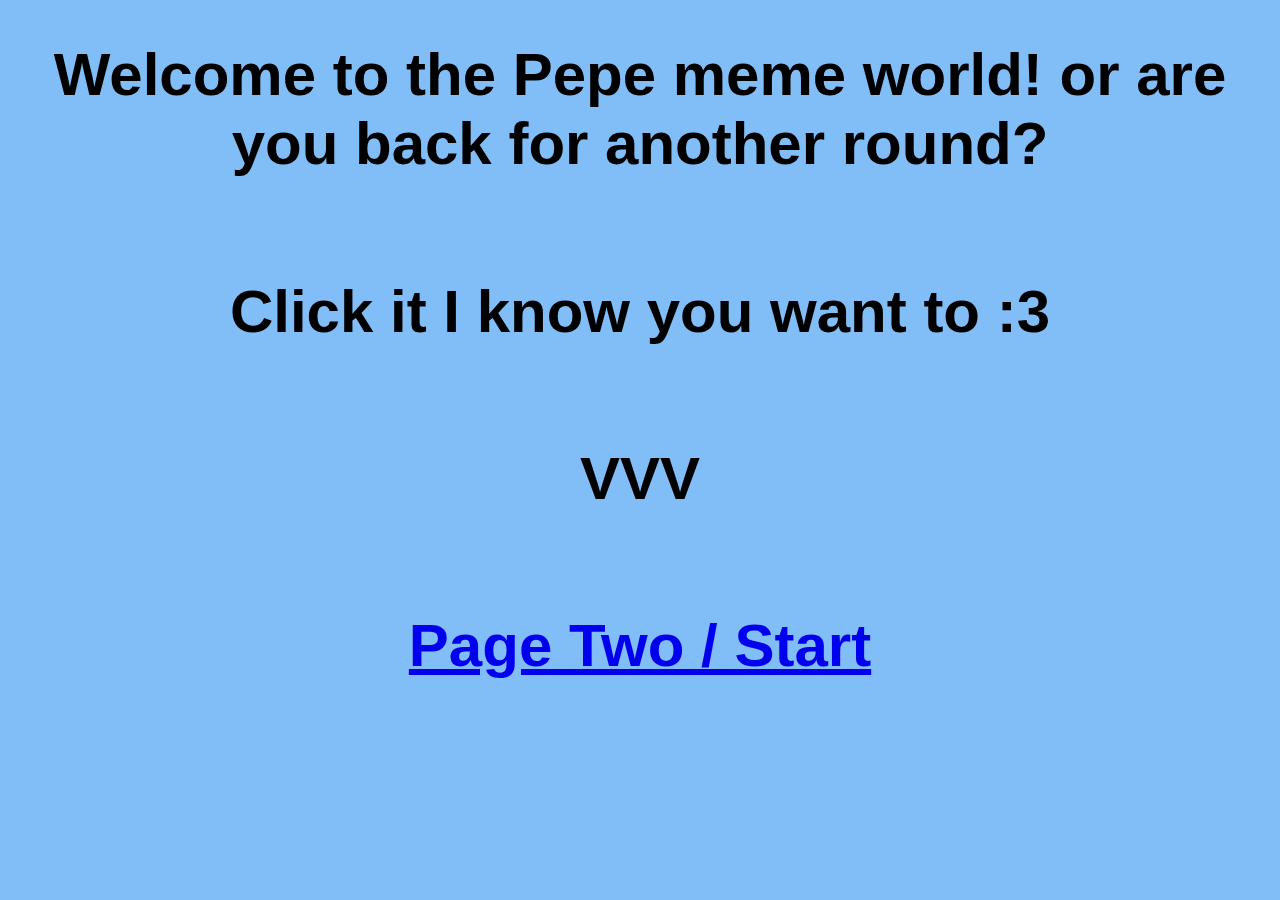
<file: index.html>
<!DOCTYPE html>
<html lang="en">
<head>
    <meta charset="UTF-8">
    <meta http-equiv="X-UA-Compatible" content="IE=edge">
    <meta name="viewport" content="width=device-width, initial-scale=1.0">
    <title>Welcome to the Pepe Meme World</title>
    <link href="css/styles.css" rel="stylesheet" />
</head>
<body>

    <h1>Welcome to the Pepe meme world! or are you back for another round?</h1><br>

    <h1>Click it I know you want to :3</h1><br>

    <h1>VVV</h1><br>

    <a href="pages/Meme1.html"><h1>Page Two / Start</h1></a>

</body>
</html>
</file>
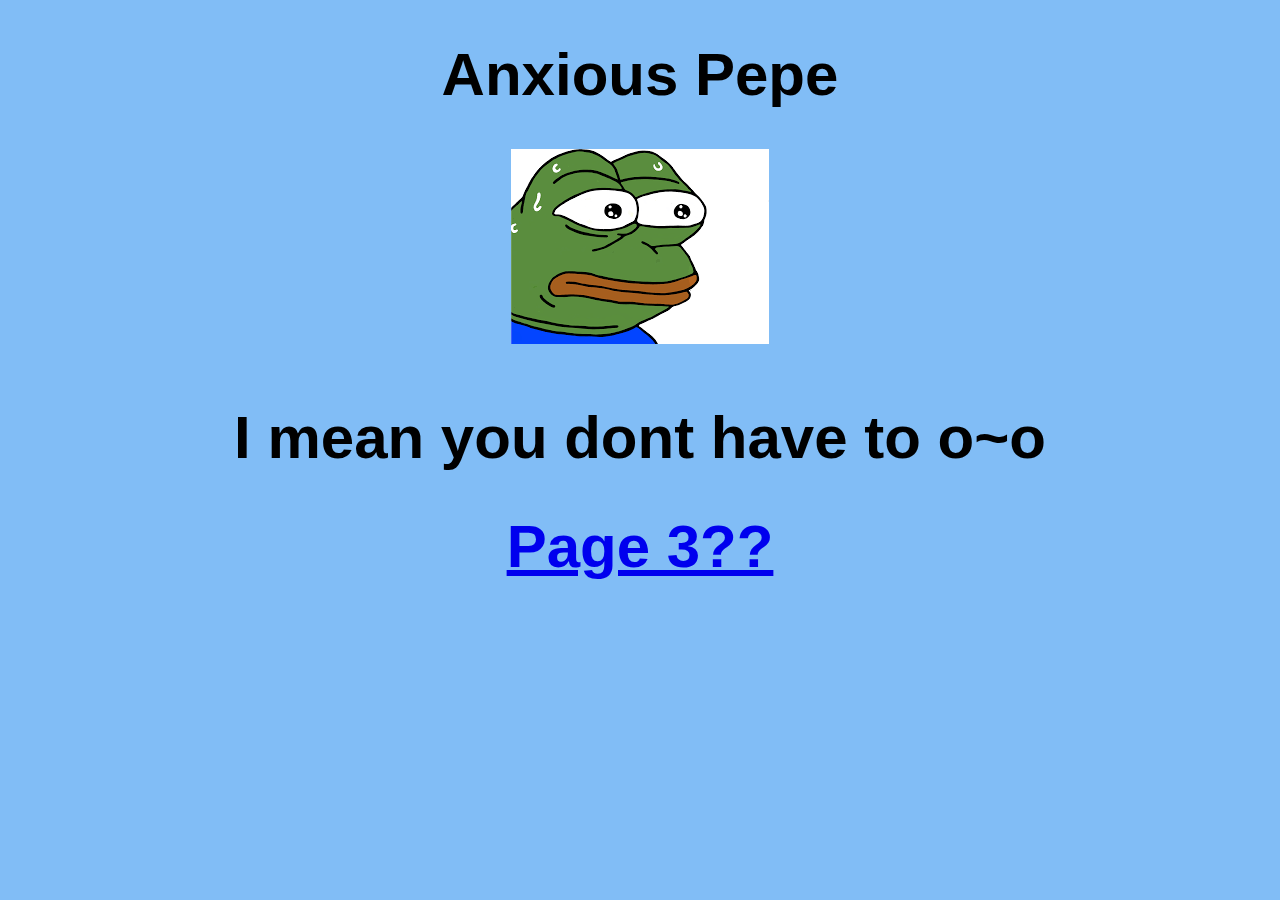
<file: pages/Meme1.html>
<!DOCTYPE html>
<html lang="en">
<head>
    <meta charset="UTF-8">
    <meta http-equiv="X-UA-Compatible" content="IE=edge">
    <meta name="viewport" content="width=device-width, initial-scale=1.0">
    <title>Pepe emote #1</title>
    <link href="../css/styles.css" rel="stylesheet" />
</head>
<body>
    
    <h1>Anxious Pepe</h1>

    <img src = "../images/Emote1.png"><br>

    <h1>I mean you dont have to o~o</h1>

    <a href="Meme2.html"><h1>Page 3??</h1></a><br>
</body>
</html>
</file>
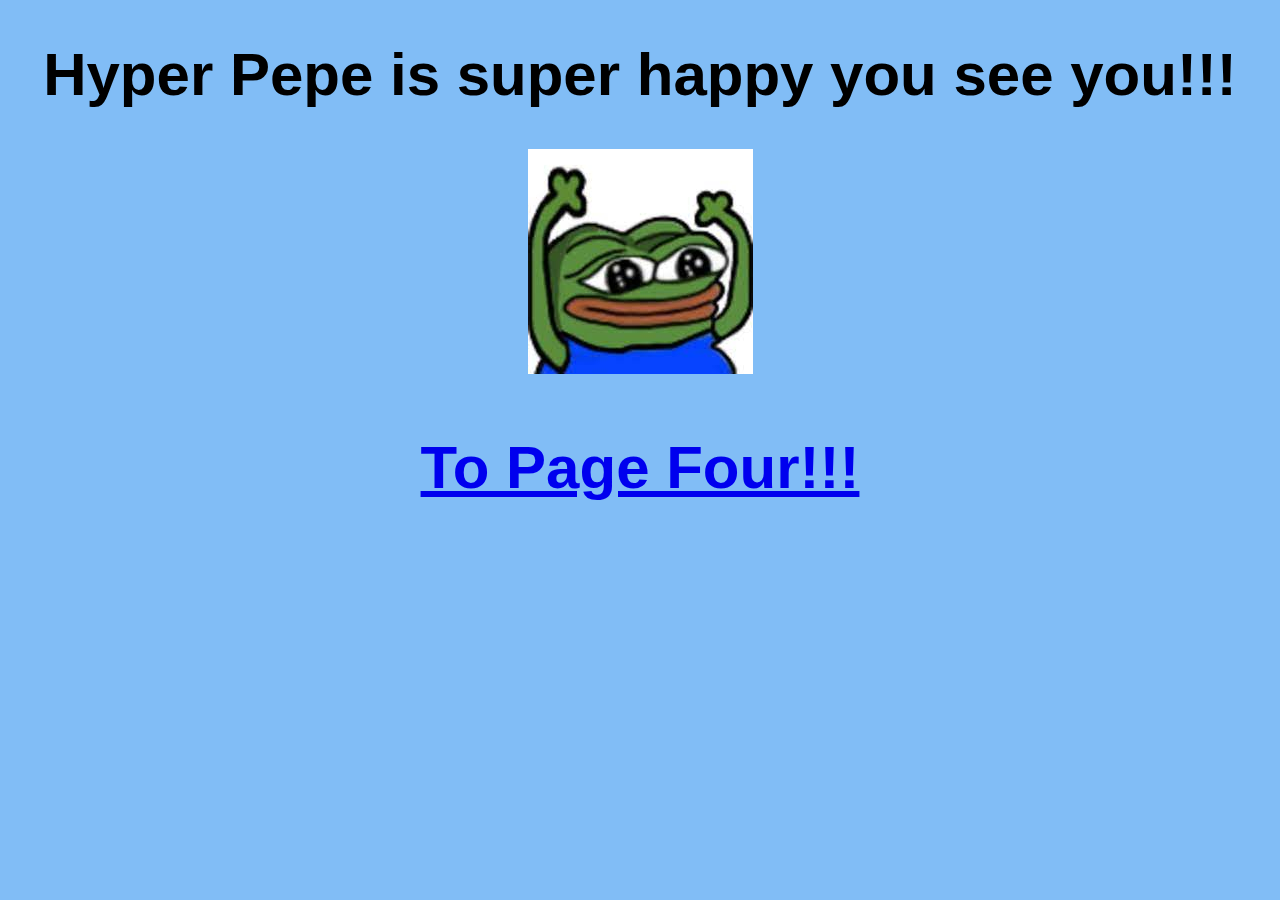
<file: pages/Meme2.html>
<!DOCTYPE html>
<html lang="en">
<head>
    <meta charset="UTF-8">
    <meta http-equiv="X-UA-Compatible" content="IE=edge">
    <meta name="viewport" content="width=device-width, initial-scale=1.0">
    <title>Pepe emote #2</title>
    <link href="../css/styles.css" rel="stylesheet" />
</head>
<body>
    
    <h1>Hyper Pepe is super happy you see you!!!</h1>

    <img src="../images/Emote2.jfif"><br>

    <a href="Meme3.html"><h1>To Page Four!!!</h1></a>

</body>
</html>
</file>
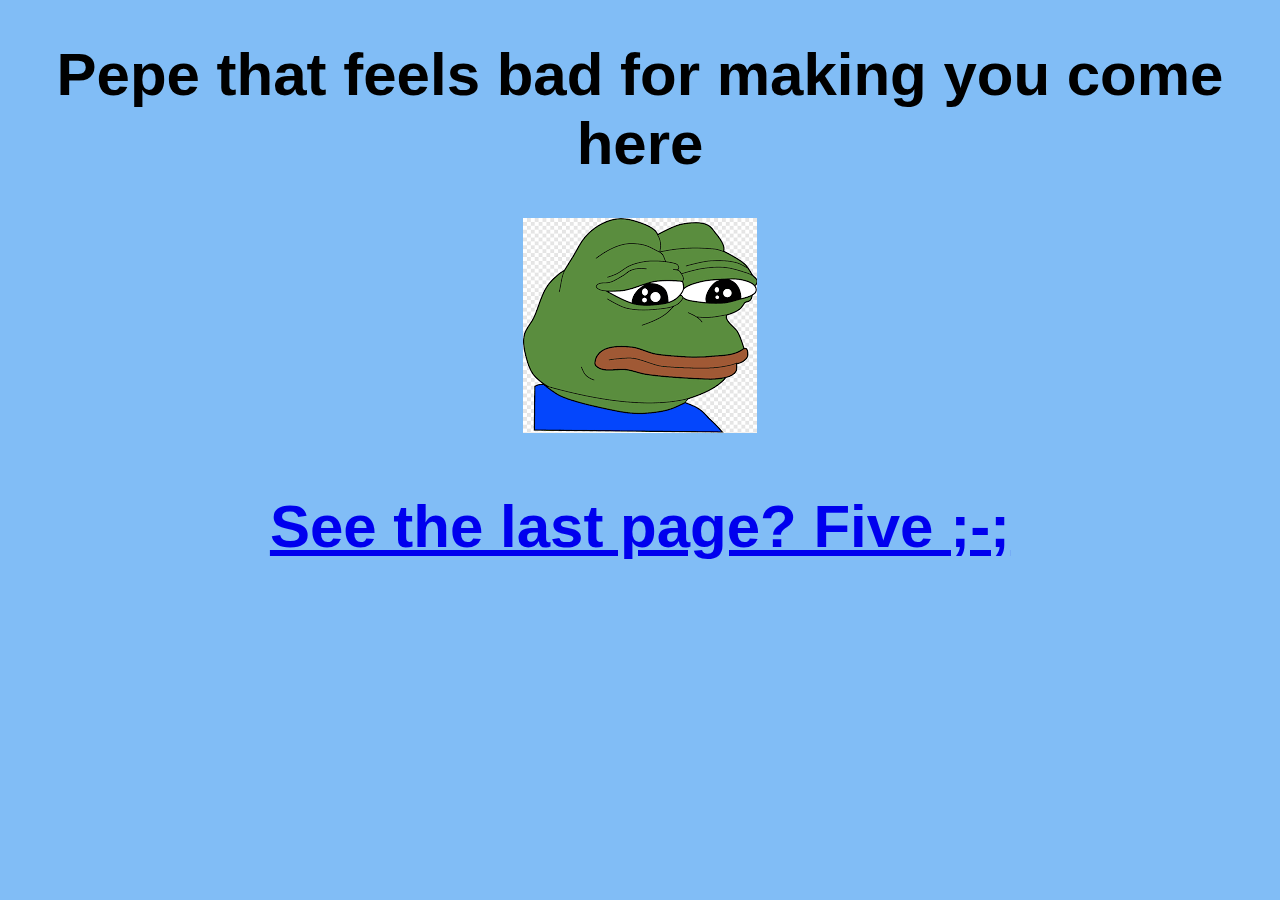
<file: pages/Meme3.html>
<!DOCTYPE html>
<html lang="en">
<head>
    <meta charset="UTF-8">
    <meta http-equiv="X-UA-Compatible" content="IE=edge">
    <meta name="viewport" content="width=device-width, initial-scale=1.0">
    <title>Document</title>
    <link rel="stylesheet" href="../css/styles.css">
</head>
<body>
    
    <h1>Pepe that feels bad for making you come here</h1>

    <img src="../images/Emote3.png"><br>

    <a href="Meme4.html"><h1>See the last page? Five ;-;</h1></a>
</body>
</html>
</file>
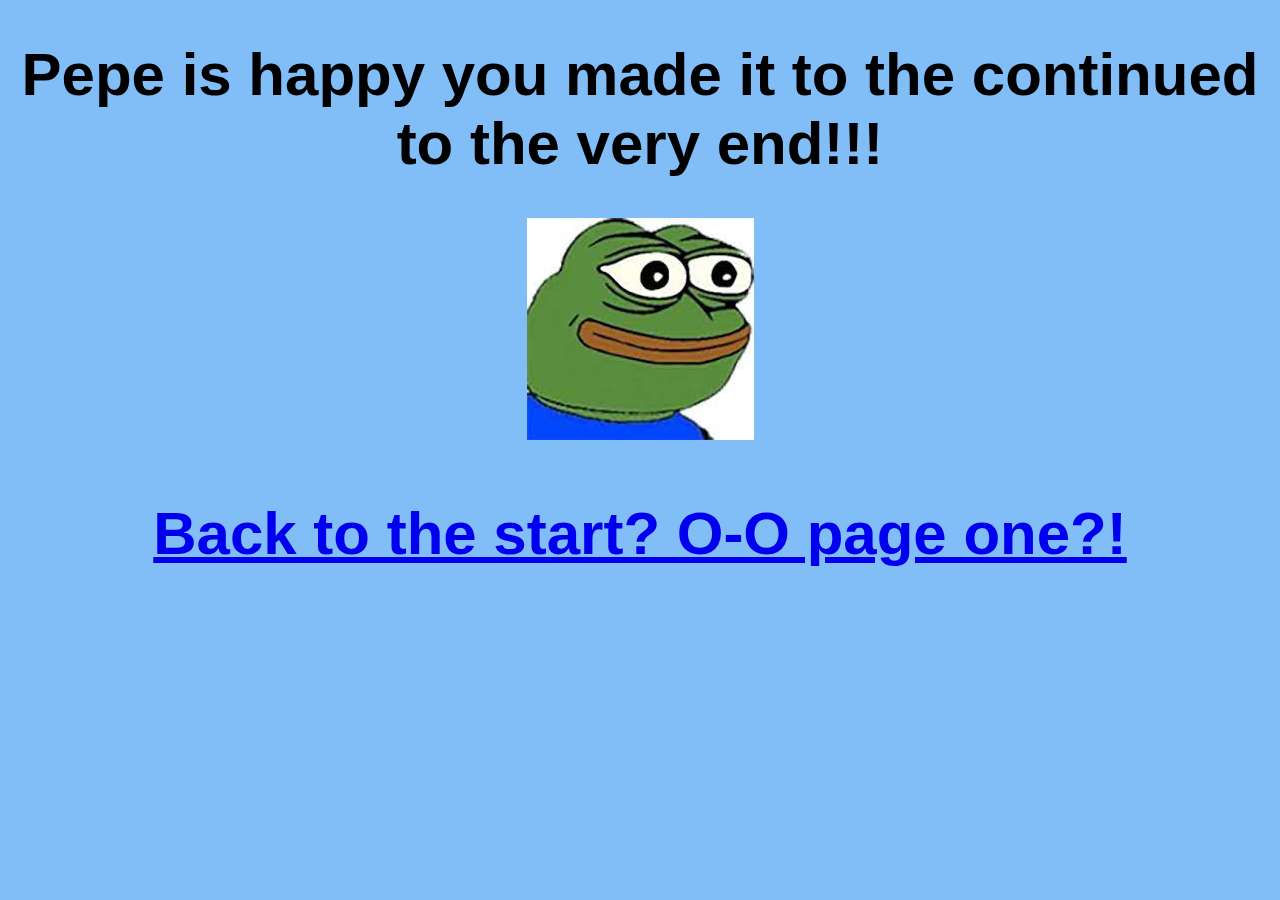
<file: pages/Meme4.html>
<!DOCTYPE html>
<html lang="en">
<head>
    <meta charset="UTF-8">
    <meta http-equiv="X-UA-Compatible" content="IE=edge">
    <meta name="viewport" content="width=device-width, initial-scale=1.0">
    <title>Document</title>
    <link href="../css/styles.css" rel="stylesheet" />
</head>
<body>
    
    <h1>Pepe is happy you made it to the continued to the very end!!!</h1>

    <img src="../images/Emote4.jfif"><br>

    <a href="../index.html"><h1>Back to the start? O-O page one?!</h1></a>
</body>
</html>
</file>
<file: css/styles.css>
h1{
    font-family: 'Open Sans', sans-serif;
    font-size: 60px;
    text-align: center;
}
img{
    display: block;
    margin: 0 auto;
}
html {
    background-color: #81bdf6;
  }
</file>
